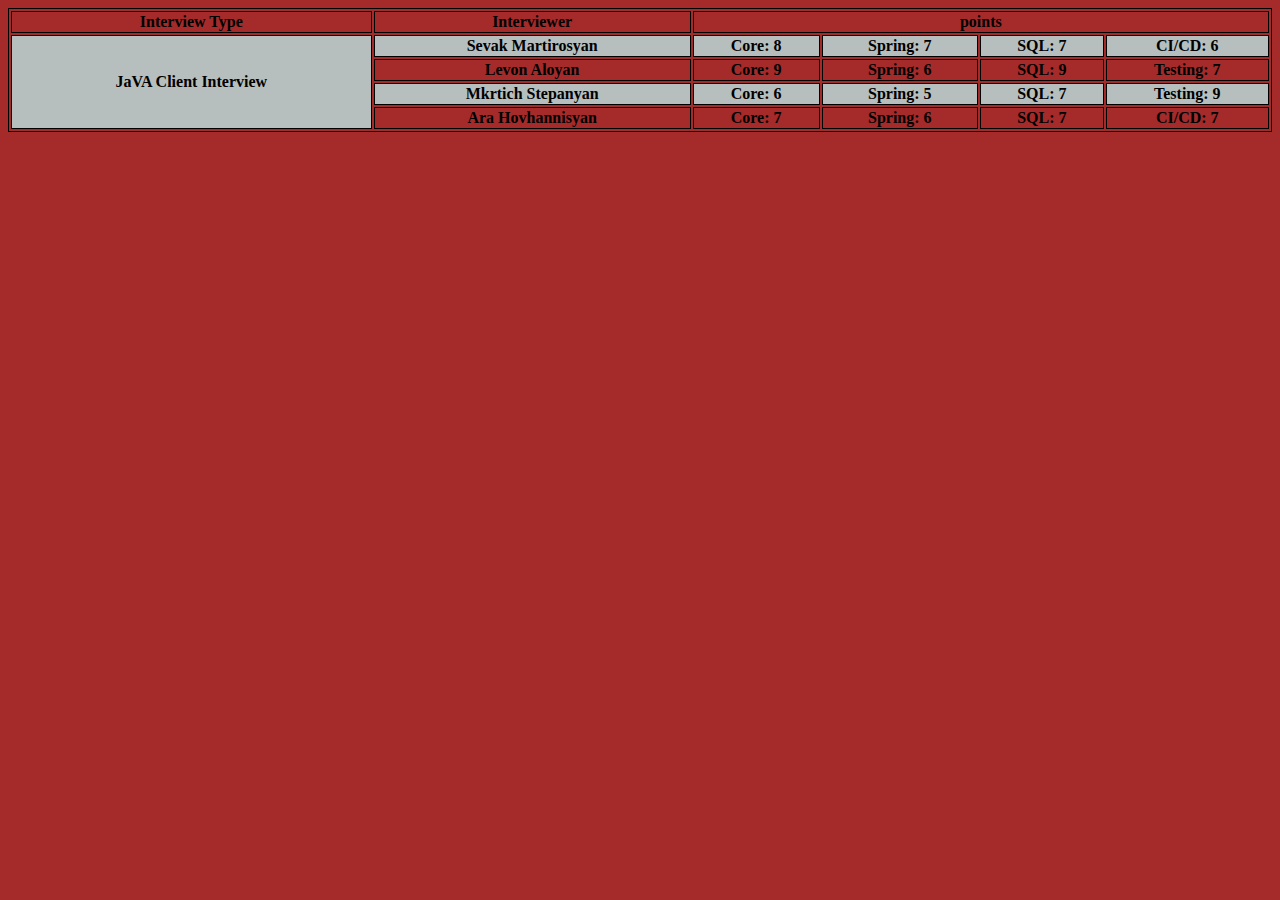
<file: src/homework_html_css/html_css_part1/table/index.html>
<!DOCTYPE html>
<html lang="en">
<head>
    <meta charset="UTF-8">
    <title>index</title>
    <link rel="stylesheet" href="style.css">
    <style>

        tr:nth-child(even) {
            background-color: #b7bebe;
        }
        table, th, td {
            border: 1px solid black;
        }
    </style>
</head>
<body>

<table style="width:100%">
    <tr>
        <th>Interview Type</th>
        <th>Interviewer</th>
        <th colspan="4" >points</th>
    <tr>
        <th rowspan="4">JaVA Client Interview</th>
        <th>Sevak Martirosyan</th>
        <th>Core: 8</th>
        <th>Spring: 7</th>
        <th>SQL: 7</th>
        <th>CI/CD: 6</th>
    </tr>
    <tr>
        <th>Levon Aloyan</th>
        <th>Core: 9</th>
        <th>Spring: 6</th>
        <th>SQL: 9</th>
        <th>Testing: 7</th>
    </tr>
    <tr>
        <th>Mkrtich Stepanyan</th>
        <th>Core: 6</th>
        <th>Spring: 5</th>
        <th>SQL: 7</th>
        <th>Testing: 9</th>
    </tr>
    <tr>
        <th>Ara Hovhannisyan</th>
        <th>Core: 7</th>
        <th>Spring: 6</th>
        <th>SQL: 7</th>
        <th>CI/CD: 7</th>
    </tr>
</table>
</body>
</html>
</file>
<file: src/homework_html_css/html_css_part1/table/style.css>
body{
    background-color: brown;
}
</file>
